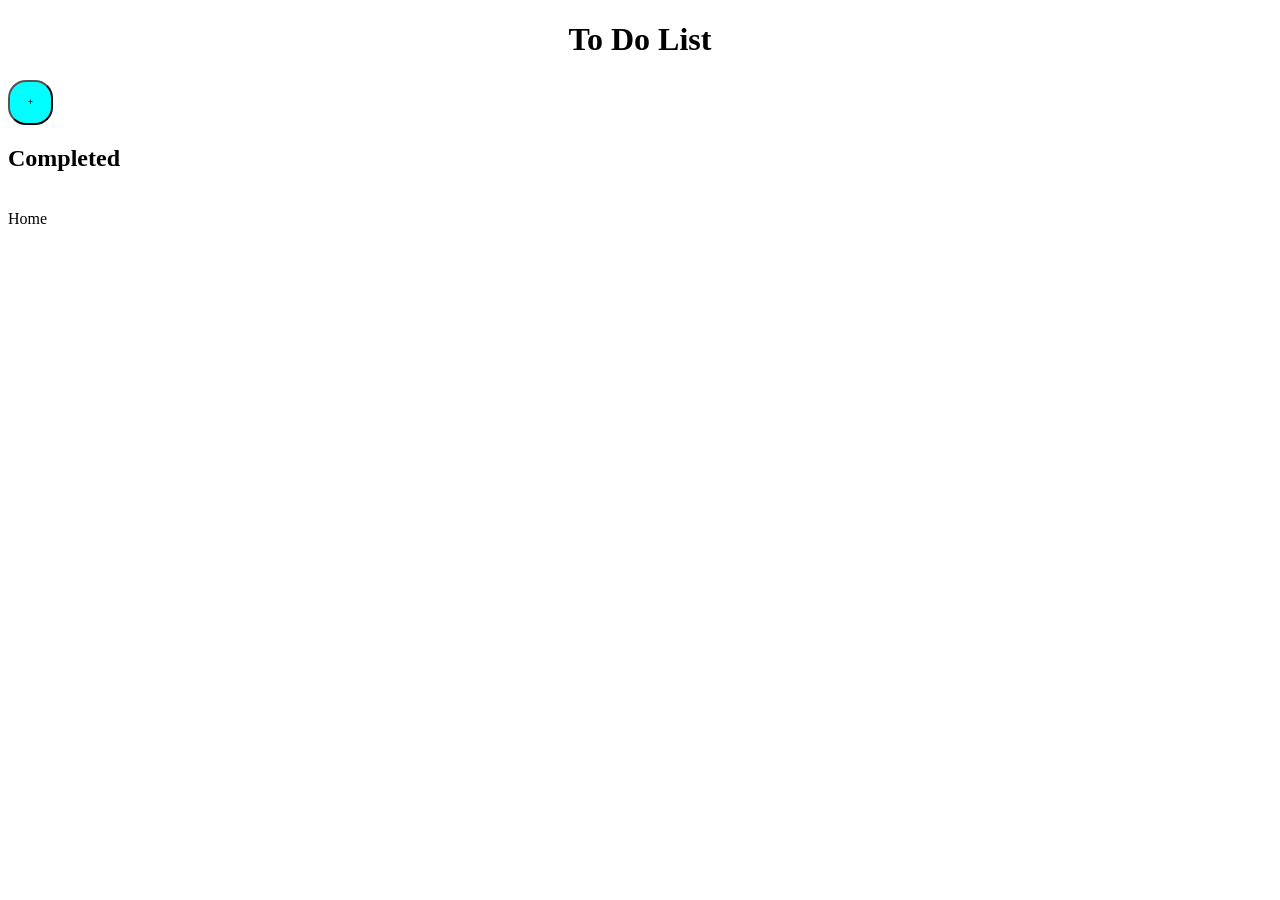
<file: todo.html>
<!DOCTYPE html>
<html lang="en">

<head>
    <meta charset="UTF-8">
    <link rel="preconnect" href="https://fonts.googleapis.com">
    <link rel="preconnect" href="https://fonts.gstatic.com" crossorigin>
    <link href="https://fonts.googleapis.com/css2?family=Press+Start+2P&display=swap" rel="stylesheet">
    <link rel="stylesheet" href="./todo.css">
    <meta name="viewport" content="width=device-width, initial-scale=1.0">
    <title>Video Game Facts</title>

<body>
    <h1>To Do List</h1>
    <button id="add-button">+</button>
    <div id="items"></div>
    <h2>Completed</h2>
    <div id="completed"></div>
    <br>
    <a class="Home" href="index.html">Home</a>

    <script src="./todo.js"></script>
</body>

</html>
</file>
<file: todo.css>
body{
    font-family: Comic Sans MS;
}
h1 {
    text-align: center;
}
button {
    width: 5em;
    height: 5em;
    background-color: aqua;
    font-size:xx-small;
    border-radius: 2em;

}
.Home {
    color: black;
    text-decoration: none;
}
.completed {
    background-color: beige;
}
</file>
